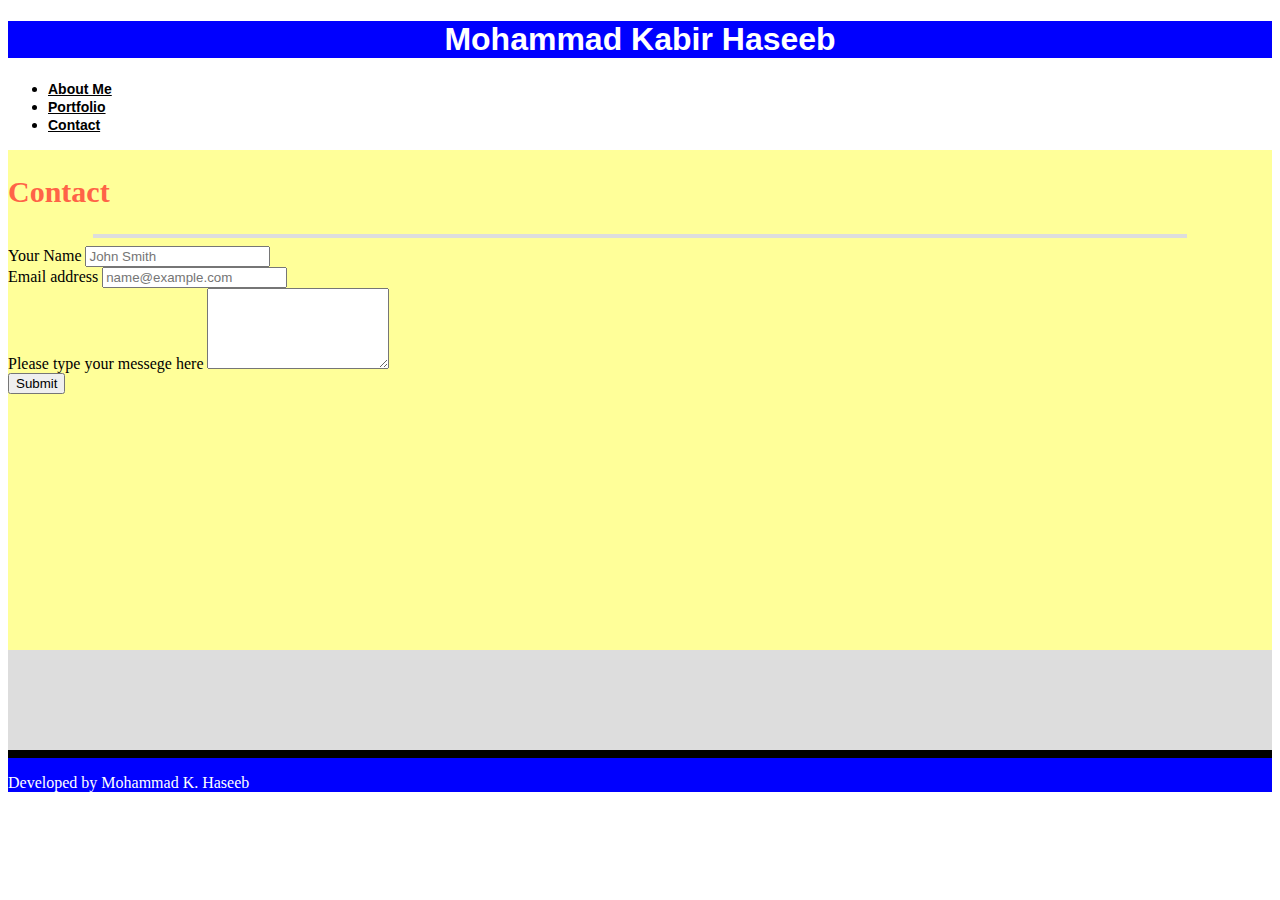
<file: contact.html>
<!DOCTYPE html>
<html lang="en">
<head>
    <meta charset="UTF-8">
    <meta name="viewport" content="width=device-width, initial-scale=1.0">
    <meta http-equiv="X-UA-Compatible" content="ie=edge">
    <title>My portfolio</title>
    <link rel="stylesheet" type="text/css" href="assets/css/style.css">
    <link rel="stylesheet" href="https://stackpath.bootstrapcdn.com/bootstrap/4.1.3/css/bootstrap.min.css" integrity="sha384-MCw98/SFnGE8fJT3GXwEOngsV7Zt27NXFoaoApmYm81iuXoPkFOJwJ8ERdknLPMO" crossorigin="anonymous">
</head>
<body>

    <!-- Nav Bar -->
    <div class="container"          >
            <div class="row">
                <div id="nav-header" class="col-lg-4 col-sm-6 col-md-6 pt-4 pb-3 " >
                    <h1 class="h3 font-weight-bold  ">Mohammad Kabir Haseeb</h1>
                </div>
                <div class="col-lg-8 col-sm-6 col-md-6">
                        <nav class="navbar navbar-expand navbar-light  pt-2">
                            <div class="ml-auto">
                                <ul class="navbar-nav pt-3">
                                    <li class="nav-item border-right pl-2">
                                       <a href="index.html" class="nav-link">About Me</a>
                                    </li>
                                    <li class="nav-item border-right pl-2">
                                       <a href="portfolio.html" class="nav-link">Portfolio</a>
                                    </li>
                                    <li class="nav-item border-right pl-2">
                                       <a href="contact.html" class="nav-link">Contact</a>
                                    </li>
                                </ul>
                         </div>
                    </nav>         
                </div>
            </div>
        </div>      
    <!-- End Nav Bar -->

    <!-- Section --> 
    <div class="container-fluid sec-div pt-5 ">        
        <div class="container px-4 py-3 main-div">
            <h2 id="contact-header" class="header">Contact</h2>
            <hr class="mb-4 myHr">
            <form>
                 <div class="form-group">
                    <label for="exampleFormControlInput1">Your Name</label>
                    <input type="name" class="form-control" id="exampleFormControlInput1" placeholder="John Smith">                
                </div>
                <div class="form-group">
                    <label for="exampleFormControlInput2">Email address</label>
                    <input type="email" class="form-control" id="exampleFormControlInput2" placeholder="name@example.com">
                </div>              
                <div class="form-group">
                    <label for="exampleFormControlTextarea1">Please type your messege here</label>
                    <textarea class="form-control" id="exampleFormControlTextarea1" rows="5"></textarea>
                </div>
                <button type="submit" class="btn btn-primary px-3">Submit</button>
            </form>
        </div>
    </div>
   <!-- End Section --> 

   <!-- Footer -->
    <footer>
            <div id="foot-div" class="footer-copyright text-center pt-3 fixed-bottom">
                  <p id="foot-para"> Developed by Mohammad K. Haseeb</p> 
            </div>
    </footer>
   <!-- End Footer -->

  
<script src="https://code.jquery.com/jquery-3.3.1.slim.min.js" integrity="sha384-q8i/X+965DzO0rT7abK41JStQIAqVgRVzpbzo5smXKp4YfRvH+8abtTE1Pi6jizo" crossorigin="anonymous"></script>
<script src="https://cdnjs.cloudflare.com/ajax/libs/popper.js/1.14.3/umd/popper.min.js" integrity="sha384-ZMP7rVo3mIykV+2+9J3UJ46jBk0WLaUAdn689aCwoqbBJiSnjAK/l8WvCWPIPm49" crossorigin="anonymous"></script>
<script src="https://stackpath.bootstrapcdn.com/bootstrap/4.1.3/js/bootstrap.min.js" integrity="sha384-ChfqqxuZUCnJSK3+MXmPNIyE6ZbWh2IMqE241rYiqJxyMiZ6OW/JmZQ5stwEULTy" crossorigin="anonymous"></script>
</body>
</html>
</file>
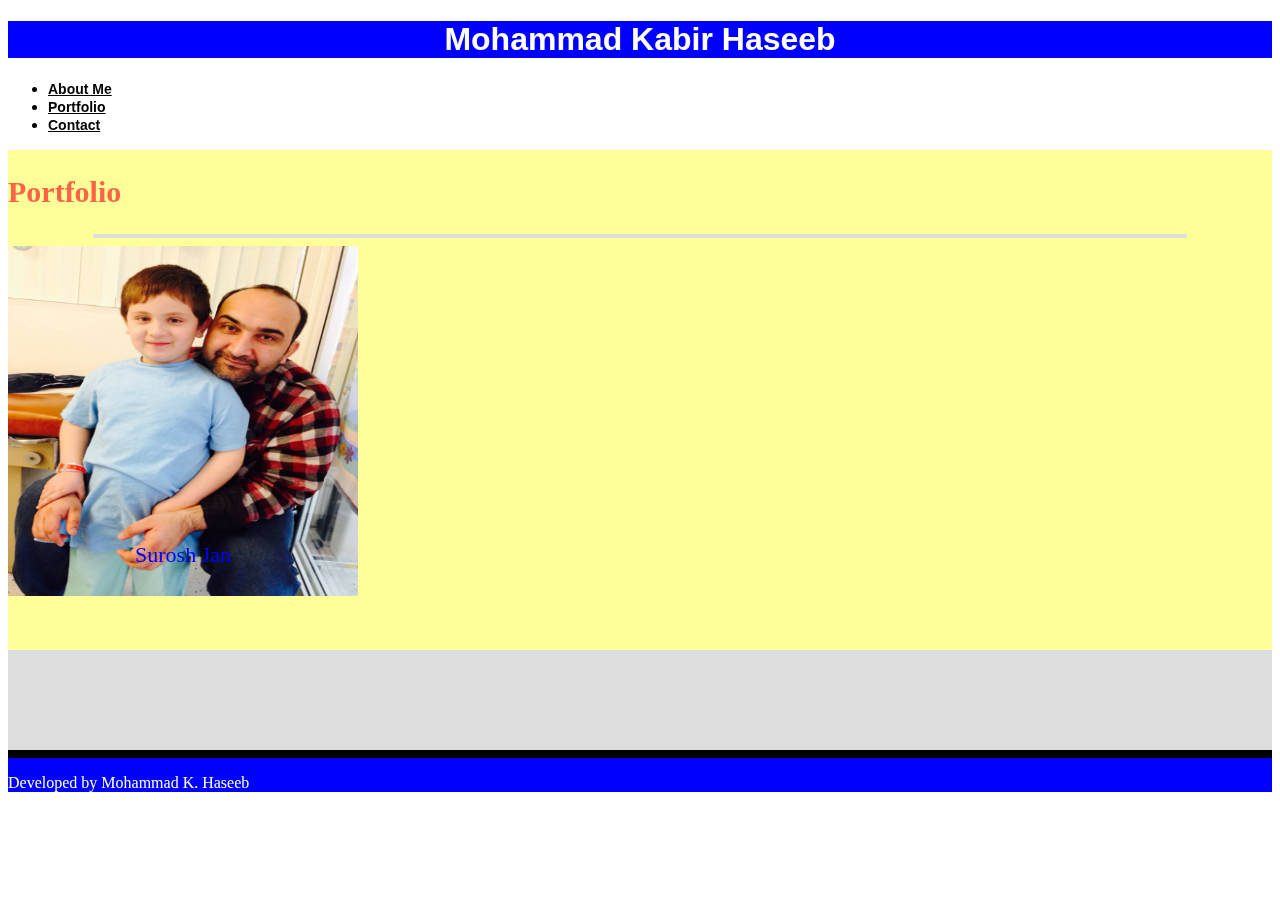
<file: portfolio.html>
<!DOCTYPE html>
<html lang="en">
<head>
    <meta charset="UTF-8">
    <meta name="viewport" content="width=device-width, initial-scale=1.0">
    <meta http-equiv="X-UA-Compatible" content="ie=edge">
    <title>Responsive portfolio</title>
    <link rel="stylesheet" type="text/css" href="assets/css/style.css">
    <link rel="stylesheet" href="https://stackpath.bootstrapcdn.com/bootstrap/4.1.3/css/bootstrap.min.css" integrity="sha384-MCw98/SFnGE8fJT3GXwEOngsV7Zt27NXFoaoApmYm81iuXoPkFOJwJ8ERdknLPMO" crossorigin="anonymous">
</head>
<body>
    <!-- Nav Bar -->
    <div class="container"          >
            <div class="row">
                <div id="nav-header" class="col-lg-4 col-sm-6 col-md-6 pt-4 pb-3 " >
                    <h1 class="h3 font-weight-bold  ">Mohammad Kabir Haseeb</h1>
                </div>
                <div class="col-lg-8 col-sm-6 col-md-6">
                        <nav class="navbar navbar-expand navbar-light  pt-2">
                            <div class="ml-auto">
                                <ul class="navbar-nav pt-3">
                                    <li class="nav-item border-right pl-2">
                                       <a href="index.html" class="nav-link">About Me</a>
                                    </li>
                                    <li class="nav-item border-right pl-2">
                                       <a href="portfolio.html" class="nav-link">Portfolio</a>
                                    </li>
                                    <li class="nav-item border-right pl-2">
                                       <a href="contact.html" class="nav-link">Contact</a>
                                    </li>
                                </ul>
                         </div>
                    </nav>         
                </div>
            </div>
        </div>     
    <!-- End Nav Bar -->  

    <!-- Section -->
        <div class="container-fluid sec-div pt-5 pb-5">
            <div class="container p-3 main-div pl-4">
                <h2 id="portfolio-header" class="header">Portfolio</h2>
                <hr class="mb-4 myHr">
                <div class="container">
                <div class="row">
                    <div class="col-xl-4 mr-5">
                         <img class="portfolio-imag" src="assets/images/image-1.jpeg">
                         <p class="imag-title pt-3">Surosh Jan</p> 
                    </div>
                    <div class="col-xl-4">
                        <img class="portfolio-imag" src="assets/images/image-2.jpeg">
                        <p class="imag-title pt-3">Hummingbird</p> 
                    </div> 
                    <div class="col-xl-4">
                        <img class="portfolio-imag" src="assets/images/image-3.jpg">
                        <p class="imag-title pt-3">Eagle</p> 
                    </div>

                    <div class="col-xl-4">
                        <img class="portfolio-imag" src="assets/images/image-4.jpeg">
                        <p class="imag-title pt-3">Confused Bird</p> 
                    </div>
                    <div class="col-xl-4">
                        <img class="portfolio-imag" src="assets/images/image-5.jpeg">
                        <p class="imag-title pt-3">Angry Bird</p> 
                    </div>
                    <div class="col-xl-4">
                        <img class="portfolio-imag" src="assets/images/image-6.jpeg">
                        <p class="imag-title pt-3">Happy Bird</p> 
                    </div>
                     <div class="col-xl-4">
                        <img class="portfolio-imag" src="assets/images/image-7.jpeg">
                        <p class="imag-title pt-3">Loughing Bird</p> 
                    </div>
                </div>
                
                </div>
            </div>
        </div>
    <!-- End Section --> 

    <!-- Footer -->
    <footer>
            <div id="foot-div" class="footer-copyright text-center pt-3 fixed-bottom">
                  <p id="foot-para"> Developed by Mohammad K. Haseeb</p> 
            </div>
    </footer>
   <!-- End Footer -->
   
    
</body>
</html>
</file>
<file: assets/css/style.css>
#nav-header {
	font-family: 'Arial', 'Helvetica Neue', Helvetica, sans-serif;
	color: #ffffff;
	text-align: center;
	background-color: #0000ff;	
}
nav ul a {
	font-family:  'Arial', 'Helvetica Neue', Helvetica, sans-serif;
	color: #000000;
	font-size: 14px;
	font-weight: bold;
}
nav ul a:hover {
	background-color:#f0f0f0;
	border-radius: 4px;
}
/*-----End Nav Bar-----*/

/*------Section-------*/
.sec-div {
	background-color:#dddddd;
	height: 600px;
}

.main-div {
	height: 500px;
	background-color:#ffff99;
	overflow: auto;
}
.header {
	font-family: 'Georgia', Times, Times New Roman, serif;
	font-size: 30px;
	font-weight: bold;
	color: #ff6347;
}
.myHr {
	color: #dddddd;
	border: solid 2px;
	width: 1090px;
}

/*About Me*/
#about-me-imag {
	width: 255px;
	height: 290px;
	float: left;
}
#about-me-para {
	font-family:  'Georgia', Times, Times New Roman, serif;
	line-height: 40px;
	font-size: 20px;
	text-align: justify;
}
/*End About Me*/

/*Portfolio*/
.portfolio-imag {
	width: 350px;
	height: 350px;
}
.imag-title {
	background-color: ;
	font-family: 'Georgia', Times, Times New Roman, serif;
	text-align: center;
	font-size: 22px;
	color: #0000ff;
	position: relative;
	bottom: 80px;
	width: 350px;
	height: 65px;

}
.imag-title:hover {
	background-color: #ff0000;
}
/*End Portfolio*/

/*Contact*/

/*End Contact*/

/*------End Section-----*/

/*-----Footer-----*/
#foot-div {
	background-color:#0000ff; 
	border-top: 8px solid #000000;
}
#foot-para {
    color: #ffffff;
}
/*------End Footer-------*/
</file>
